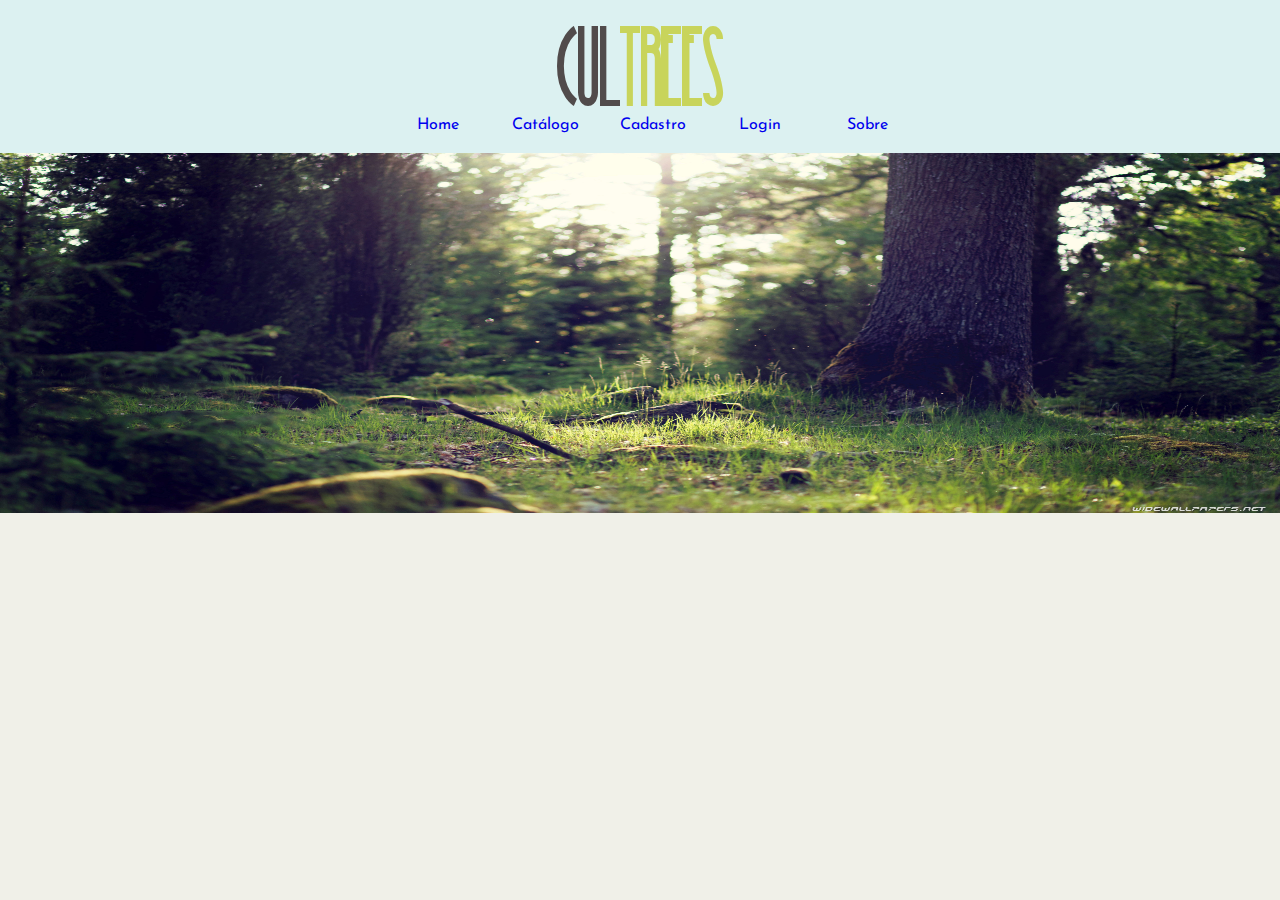
<file: index.html>
<html>
    <head>
        <link rel="stylesheet" href="css/cultreesHome.css">
    </head>
    <body onload="autoSlide()">
        <header id="header">
            <meta charset="UTF-8">
            <span id="cul">Cul</span><span id="trees">Trees</span>
        </header>
        <div class="clear"></div>
        <nav id="menu">
            <section class="itemMenu">
                <a href="#">Home</a>
            </section>
            <section class="itemMenu">
                <a href="#">Catálogo</a>
            </section>
            <section class="itemMenu">
                <a href="#">Cadastro</a>
            </section>
            <section class="itemMenu">
                <a href="#">Login</a>
            </section>
            <section class="itemMenu">
                <a href="#">Sobre</a>
            </section>
        </nav>
        <div class="clear"></div>
        
        <div id="slider">
            <button onclick="slide()" id="sldLeft" class="sldBtn"></button>
            <button onclick="slideBack()" id="sldRight" class="sldBtn"></button>
            <img id="slideImage">
        </div>
        <script type="text/javascript" src="js/home.js"></script>
    </body>
</html>
</file>
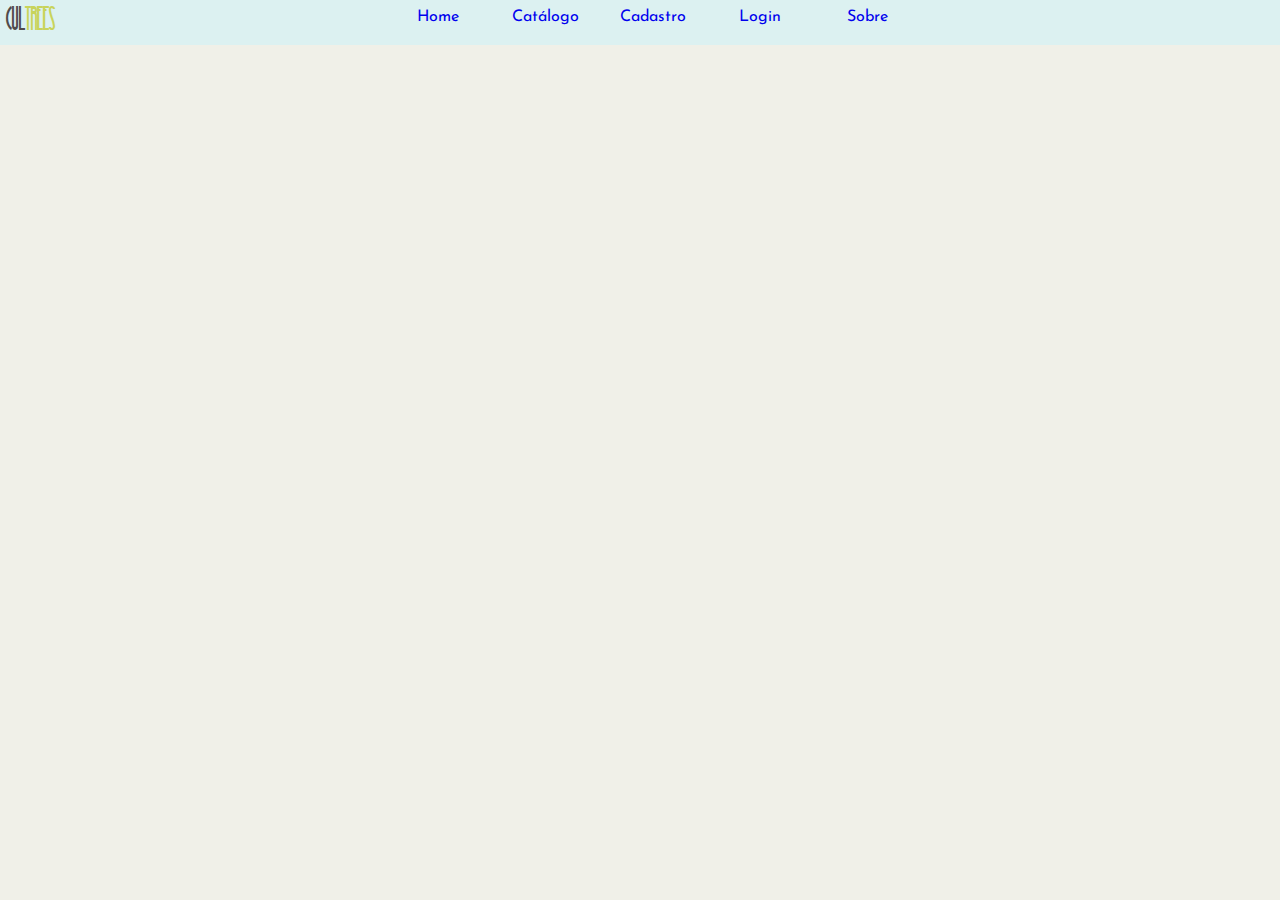
<file: html/cabecalho.html>
<html>
    <head>
        <link rel="stylesheet" href="../css/cabecalho.css">
    </head>
    <body>
        <nav id="menu">
                <section id="logo">
                    <a href="#">
                        <span id="cul">Cul</span>
                        <span id="trees">Trees</span>
                    </a>
                </section>
                <section class="itemMenu">
                    <a href="#">Home</a>
                </section>
                <section class="itemMenu">
                    <a href="#">Catálogo</a>
                </section>
                <section class="itemMenu">
                    <a href="#">Cadastro</a>
                </section>
                <section class="itemMenu">
                    <a href="#">Login</a>
                </section>
                <section class="itemMenu">
                    <a href="#">Sobre</a>
                </section>
            </nav>
            <div class="clear"></div>
</file>
<file: css/cultreesHome.css>
@import url('https://fonts.googleapis.com/css?family=Josefin+Sans');
@font-face {
    font-family: 'magnablack_condensed';
    src:url('../fontes/magna-webfont.woff') format('woff');
    font-weight: normal;
    font-style: normal;

}
body{
    margin: 0%;
    font-family: 'Josefin Sans', sans-serif;
    background: #f0f0e8;
}
#header{
    width: 100%;
    float: left;
    background:#dcf1f1;
    font-family: 'magnablack_condensed';
    text-align: center !important;
    font-size: 200%;
    padding-top: 2%;
}
#cul{
    font-size: 250%;
    color: #514b4b;
}
#trees{
    font-size: 250%;
    color: #c8d45b;
}
#menu{
    width:100%;
    height: 5%;
    text-align: center;
    background: #dcf1f1;
    position: sticky;
    top: 0;
    z-index: 1543;
}
.itemMenu{
    margin-left: 30%;
}
.itemMenu a{
    float: left;
    width: 10%;
    margin: 1%;
    text-decoration: none;
}
.clear{
    clear: both;
}

#sliderHome{
    width: 90%;
    height: 20%;
}
#slider{
    width: 400px;
    height: 300px;
}
.sliderButton{
    width: 5%;
    height: 35px;
    color: white;
    background: black;
    opacity: 0.5;

}
#slider{
    width: 100%;
    height:40%;
}
#slideImage{
    width: 100%;
    height: 100%;
    z-index: 3;
}
.sldBtn{
    width: 5%;
    z-index: 400;
    height: inherit;
    position: absolute;
    background: #ffffff00;
    border: none;
}
#sldLeft{
    float: left;
}
#sldRight{
    right: 0;
}
</file>
<file: css/cabecalho.css>
@import url('https://fonts.googleapis.com/css?family=Josefin+Sans');
@font-face {
    font-family: 'magnablack_condensed';
    src:url('../fontes/magna-webfont.woff') format('woff');
    font-weight: normal;
    font-style: normal;

}
body{
    margin: 0%;
    font-family: 'Josefin Sans', sans-serif;
    background: #f0f0e8;
}
#cul{
    color: #514b4b;
    float: left;
}
#trees{
    color: #c8d45b;
    float: left;
}
#menu{
    width:100%;
    height: 5%;
    text-align: center;
    background: #dcf1f1;
    position: sticky;
    top: 0;
    z-index: 1543;
}
.itemMenu{
    margin-left: 30%;
}
.itemMenu a{
    float: left;
    width: 10%;
    margin: 1%;
    text-decoration: none;
}
.clear{
    clear: both;
}
#logo{
    float:left !important;
    font-family: 'magnablack_condensed';
    text-align: left;
    margin: 0.5%;
    font-size: 150%;
}
</file>
